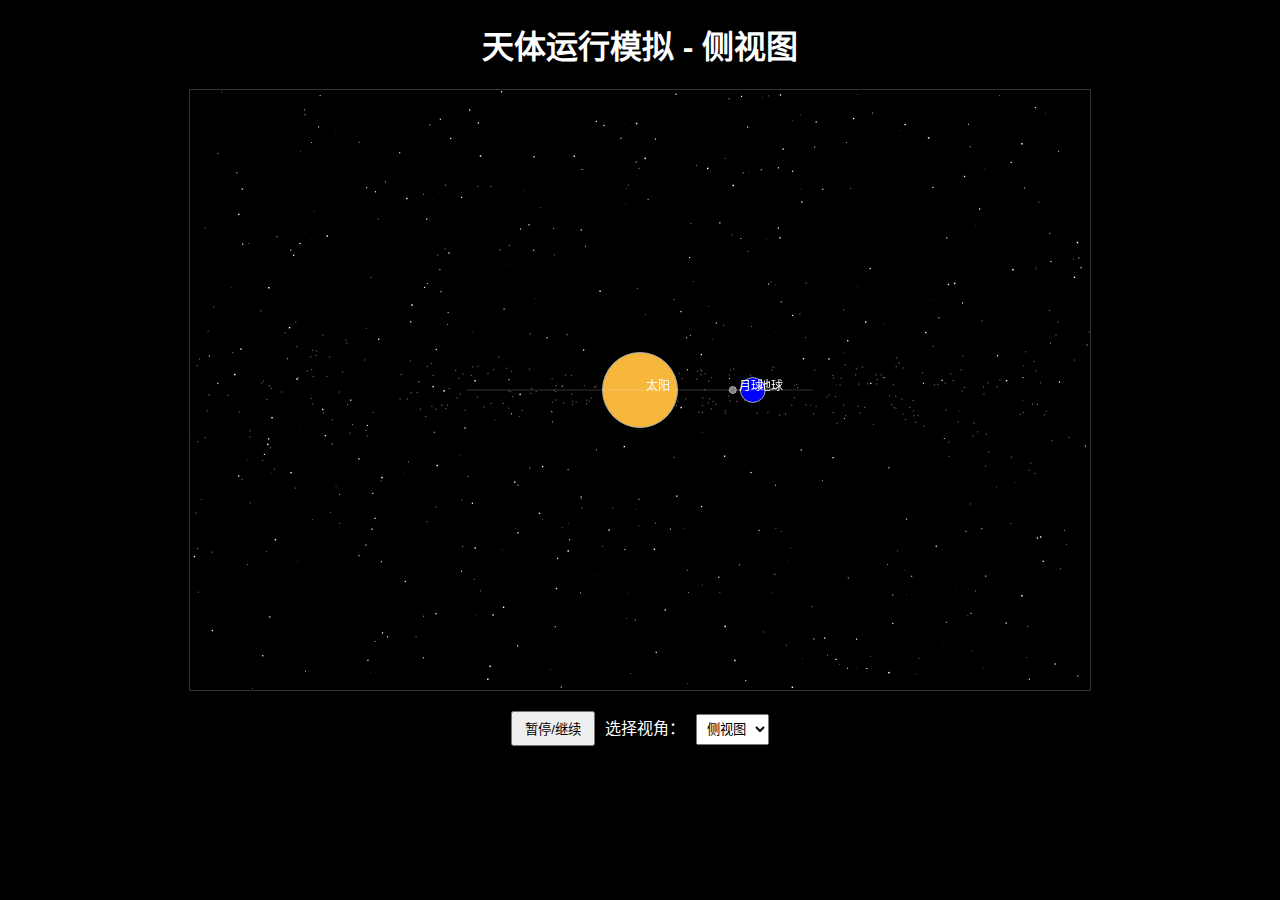
<file: perspectiveview.html>
<!DOCTYPE html>
<html lang="zh-CN">
<head>
    <meta charset="UTF-8" />
    <title>天体运行模拟 - 侧视图</title>
    <style>
        body {
            background: #000;
            color: #fff;
            font-family: Arial, sans-serif;
            text-align: center;
        }

        canvas {
            display: block;
            margin: 20px auto;
            background: #000;
            border: 1px solid #333;
        }

        .controls {
            margin: 10px;
        }

        button {
            padding: 6px 12px;
            margin: 0 6px;
        }
        select {
            padding: 6px;
            margin: 0 6px;
        }
    </style>
</head>
<body>
    <h1>天体运行模拟 - 侧视图</h1>
    <canvas id="universe" width="900" height="600"></canvas>
    <div class="controls">
        <button onclick="toggleAnimation()">暂停/继续</button>
        <label for="viewSelector">选择视角：</label>
        <select id="viewSelector" onchange="switchView()">
            <option value="index.html">俯视图</option>
            <option value="perspectiveview.html" selected>侧视图</option>
        </select>
    </div>

    <script>
        const canvas = document.getElementById("universe");
        const ctx = canvas.getContext("2d");

        const cx = canvas.width / 2;
        const cy = canvas.height / 2;

        let running = true;
        let time = 0;

        const sun = { radius: 50, color: "#f6b73c" };
        const earth = {
            orbitRadius: 200,
            radius: 20,
            color: "blue",
            orbitSpeed: 0.01,
            rotateSpeed: 0.1
        };
        const moon = {
            orbitRadius: 40,
            radius: 6,
            color: "gray",
            orbitSpeed: 0.05,
            rotateSpeed: 0.2
        };

        // 模拟透视投影：缩放与Z值（简化）
        function project(x, y, z) {
            const scale = 300 / (z + 400); // z 越大越远
            return {
                x: cx + x * scale,
                y: cy + y * scale,
                scale: scale
            };
        }

        // 背景星空
        const stars = Array.from({ length: 600 }, () => ({
            x: Math.random() * canvas.width,
            y: Math.random() * canvas.height,
            size: Math.random() * 1.5
        }));

        // 小行星带粒子
        const asteroids = Array.from({ length: 400 }, () => {
            const angle = Math.random() * 2 * Math.PI;
            const radius = 300 + Math.random() * 100;
            const height = (Math.random() - 0.5) * 100;
            return {
                x: radius * Math.cos(angle),
                y: height,
                z: radius * Math.sin(angle)
            };
        });

        function drawStars() {
            ctx.fillStyle = "white";
            stars.forEach(s => {
                ctx.fillRect(s.x, s.y, s.size, s.size);
            });
        }

        function drawAsteroids() {
            ctx.fillStyle = "rgba(180,150,120,0.6)";
            asteroids.forEach(a => {
                const { x, y } = project(a.x, a.y, a.z);
                ctx.fillRect(x, y, 1.2, 1.2);
            });
        }

        function drawPlanet(x, y, z, radius, color, label) {
            const p = project(x, y, z);
            ctx.beginPath();
            ctx.arc(p.x, p.y, radius * p.scale, 0, 2 * Math.PI);
            ctx.fillStyle = color;
            ctx.fill();
            ctx.strokeStyle = "#aaa";
            ctx.stroke();
            ctx.fillStyle = "white";
            ctx.font = "12px sans-serif";
            ctx.fillText(label, p.x + 6, p.y);
        }

        function drawOrbit(centerX, centerY, centerZ, radius, segments = 100) {
            ctx.beginPath();
            for (let i = 0; i <= segments; i++) {
                const angle = (i / segments) * 2 * Math.PI;
                const x = centerX + radius * Math.cos(angle);
                const z = centerZ + radius * Math.sin(angle);
                const p = project(x, 0, z);
                if (i === 0) ctx.moveTo(p.x, p.y);
                else ctx.lineTo(p.x, p.y);
            }
            ctx.strokeStyle = "rgba(255,255,255,0.1)";
            ctx.stroke();
        }

        function drawScene() {
            ctx.clearRect(0, 0, canvas.width, canvas.height);

            drawStars();
            drawAsteroids();

            // 太阳在中心
            drawPlanet(0, 0, 0, sun.radius, sun.color, "太阳");

            // 地球轨道
            drawOrbit(0, 0, 0, earth.orbitRadius);

            // 地球位置
            const earthAngle = time * earth.orbitSpeed;
            const earthX = earth.orbitRadius * Math.cos(earthAngle);
            const earthZ = earth.orbitRadius * Math.sin(earthAngle);
            drawPlanet(earthX, 0, earthZ, earth.radius, earth.color, "地球");

            // 月球轨道
            drawOrbit(earthX, 0, earthZ, moon.orbitRadius);

            // 月球位置
            const moonAngle = time * moon.orbitSpeed;
            const moonX = earthX + moon.orbitRadius * Math.cos(moonAngle);
            const moonZ = earthZ + moon.orbitRadius * Math.sin(moonAngle);
            drawPlanet(moonX, 0, moonZ, moon.radius, moon.color, "月球");
        }

        function animate() {
            if (running) {
                time += 1;
                drawScene();
            }
            requestAnimationFrame(animate);
        }

        function toggleAnimation() {
            running = !running;
        }
        function switchView() {
            const view = document.getElementById("viewSelector").value;
            window.location.href = view;
        }

        animate();
    </script>
</body>
</html>
</file>
